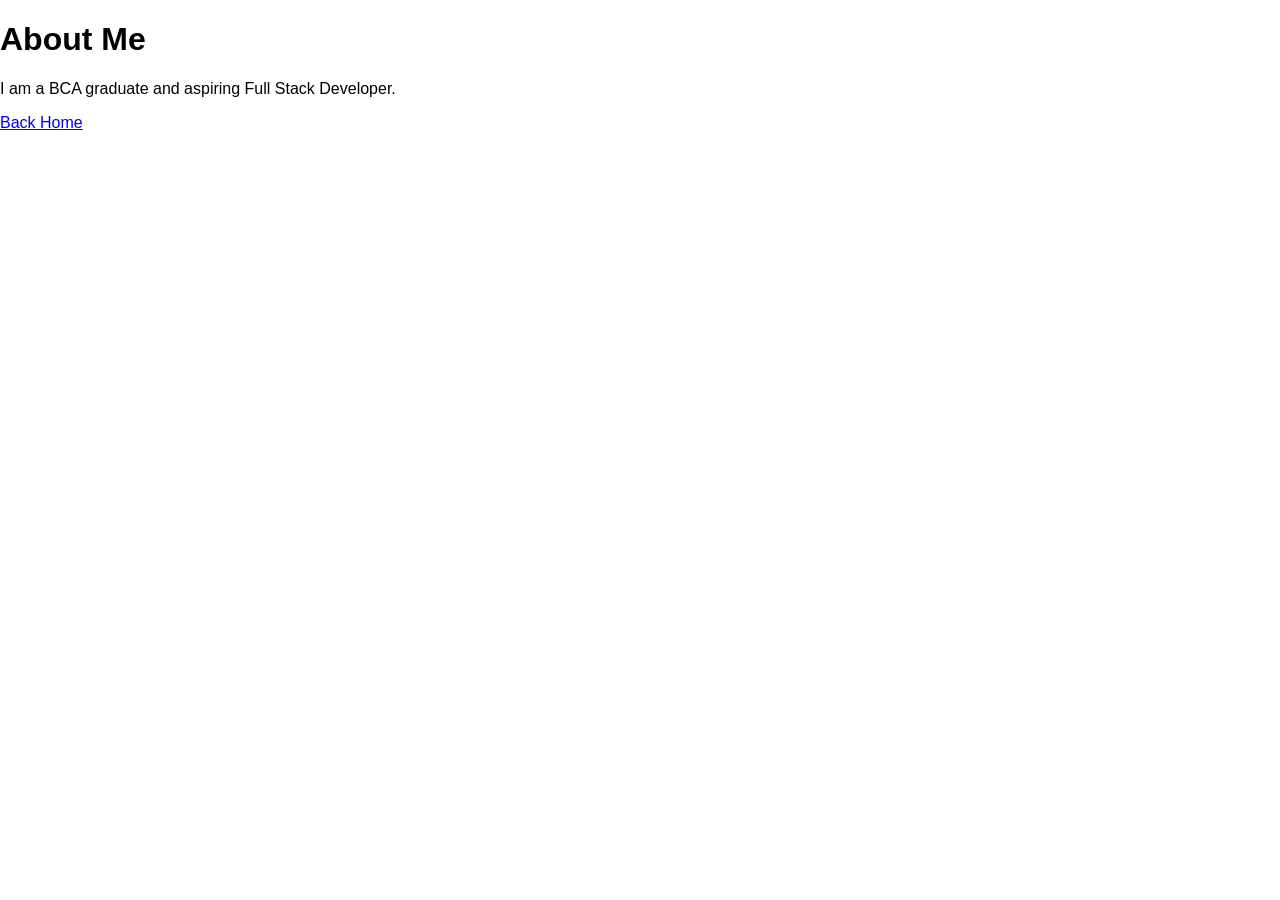
<file: about.html>
<!DOCTYPE html>
<html>

<head>

<title>About</title>

<link rel="stylesheet" href="style.css">

</head>
<body>
<h1>About Me</h1>
<p>
I am a BCA graduate and aspiring Full Stack Developer.
</p>
<a href="index.html">
Back Home
</a>
</body>
</html>
</file>
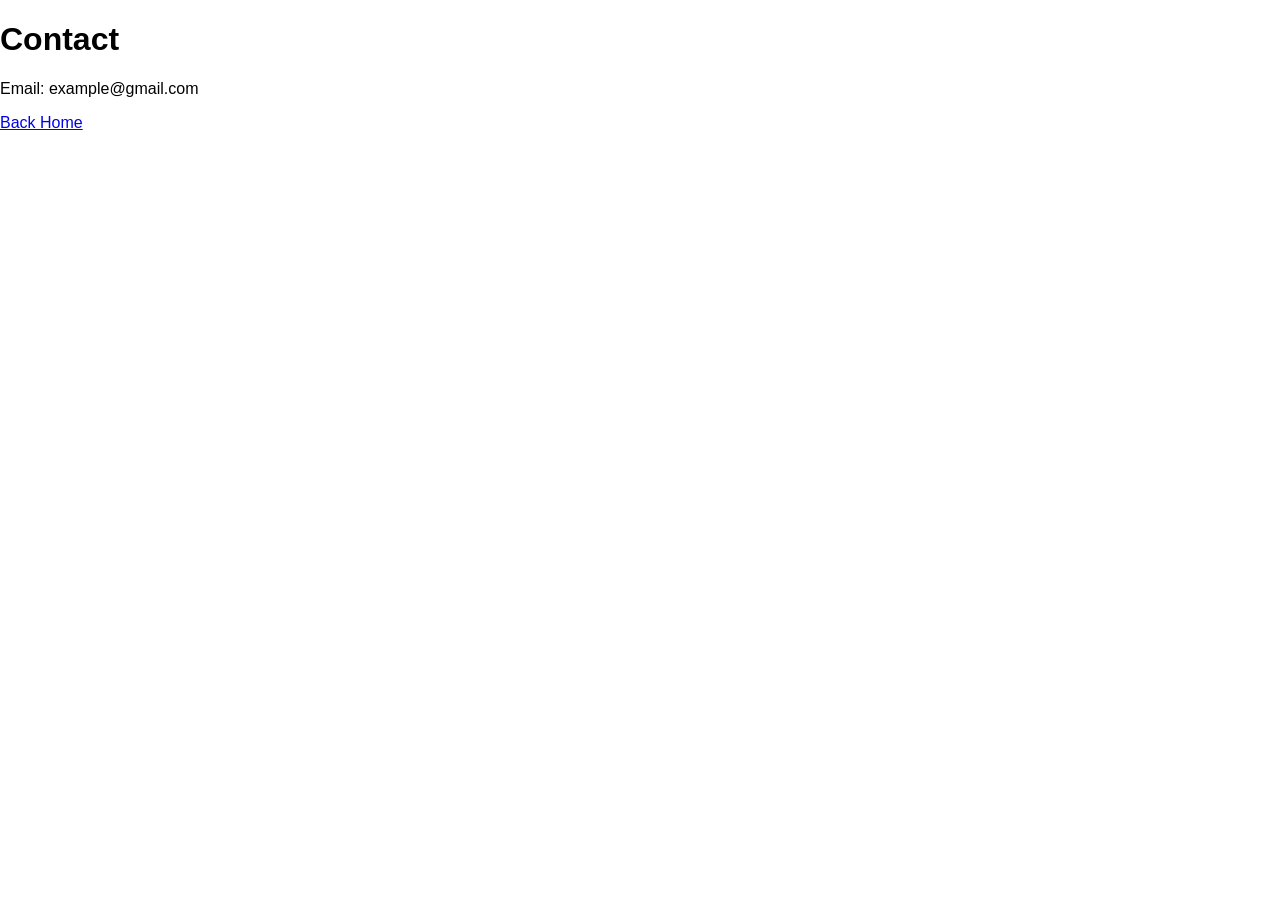
<file: contact.html>
<!DOCTYPE html>
<html>

<head>

<title>Contact</title>

<link rel="stylesheet" href="style.css">

</head>


<body>

<h1>Contact</h1>


<p>Email: example@gmail.com</p>


<a href="index.html">
Back Home
</a>


</body>

</html>
</file>
<file: style.css>
body {

    font-family: Arial, sans-serif;
    margin: 0;
    padding: 0;

}


header {

    background: black;
    color: white;
    padding: 20px;

}


nav a {

    color:white;
    margin:10px;
    text-decoration:none;

}


.hero {

    text-align:center;
    padding:50px;

}


button {

    padding:10px 20px;
    cursor:pointer;

}
</file>
